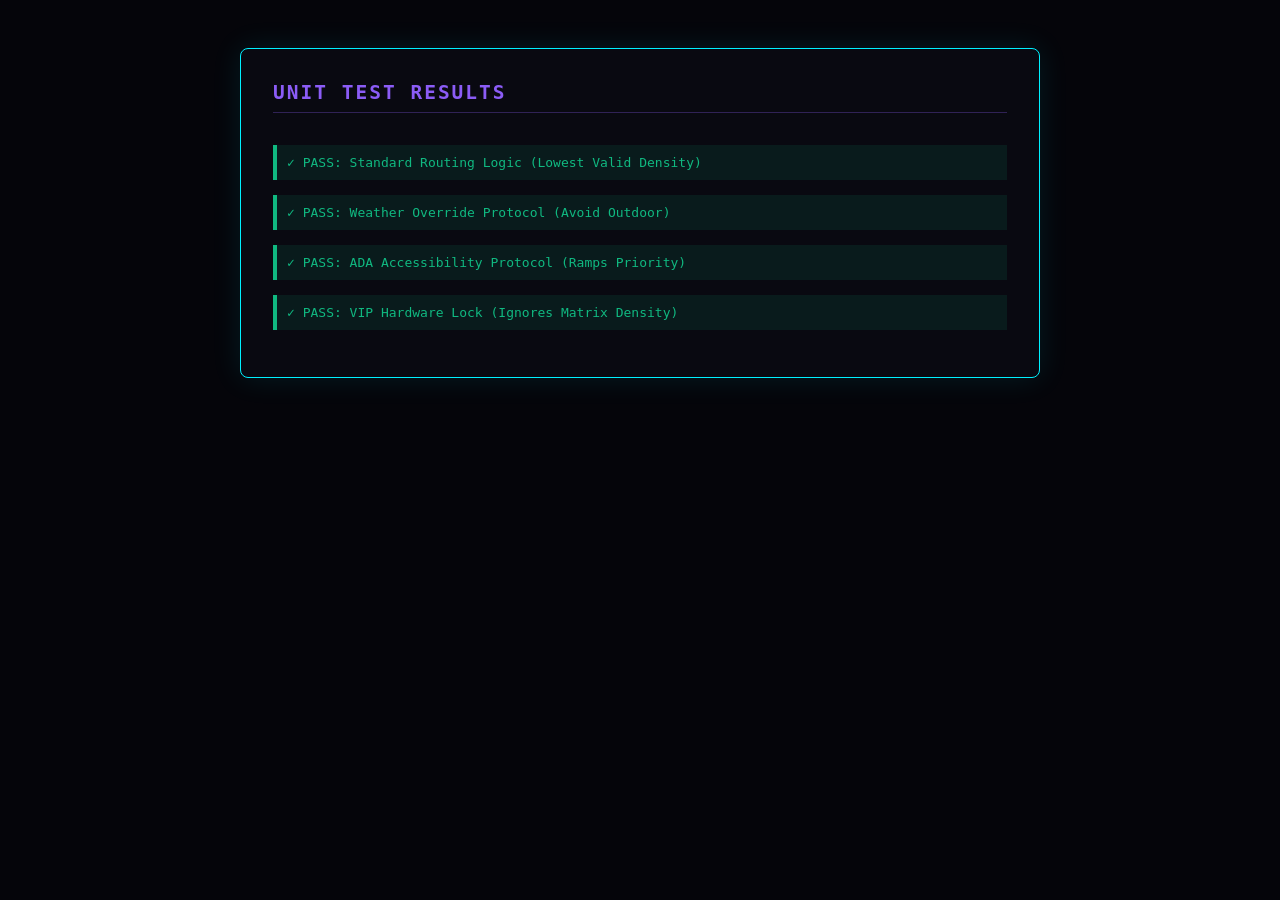
<file: tests/runner.html>
<!DOCTYPE html>
<html lang="en">
<head>
    <meta charset="UTF-8">
    <title>Crowd Pilot AI - Test Runner</title>
    <link rel="stylesheet" href="../style.css">
    <style>
        body { padding: 3rem; background: var(--bg-dark); }
        .test-panel { max-width: 800px; margin: 0 auto; background: rgba(10, 10, 18, 0.9); border: 1px solid var(--neon-cyan); border-radius: 8px; padding: 2rem; font-family: monospace; box-shadow: 0 0 30px rgba(0, 240, 255, 0.1);}
        .test-panel h2 { color: var(--neon-purple); margin-bottom: 2rem; text-transform: uppercase; border-bottom: 1px solid rgba(139, 92, 246, 0.3); padding-bottom: 0.5rem; letter-spacing: 2px;}
        .pass-block { color: var(--success); margin-bottom: 15px; padding: 10px; background: rgba(16, 185, 129, 0.1); border-left: 4px solid var(--success); }
        .fail-block { color: var(--danger); margin-bottom: 15px; padding: 10px; background: rgba(255, 0, 85, 0.1); border-left: 4px solid var(--danger); }
    </style>
</head>
<body>
    <div class="test-panel">
        <div id="test-results"><span style="color:var(--warning)">Initializing Matrix Test Suite...</span></div>
    </div>
    
    <!-- Virtual DOM Mounts required by app.js initialization -->
    <div style="display:none;">
        <span id="data-source-text"></span>
        <span id="event-phase-display"></span>
        <div id="live-gates-container"></div>
        <div id="live-amenities-container"></div>
        <div id="live-merch-container"></div>
        <div id="rec-gate"></div>
        <div id="rec-gate-reason"></div>
        <div id="rec-route"></div>
        <div id="rec-entry-time"></div>
        <div id="rec-food-time"></div>
        <div id="rec-restroom-time"></div>
        <div id="rec-exit-gate"></div>
        <div id="rec-exit-reason"></div>
        <div id="rec-surge-pricing"></div>
        <div id="rec-transit-status"></div>
        <div id="toast-container"></div>
        
        <form id="personalization-form"><input id="seat-input"><input id="arrival-time"></form>
        <div id="plan-lock-screen"></div>
        <input type="checkbox" id="weather-toggle"><div id="weather-icon"></div>
        <input type="checkbox" id="ada-toggle"><div id="ada-icon"></div>
        <input type="checkbox" id="firebase-toggle">
        <button id="chat-toggle"></button><div id="ai-chat-widget" class="collapsed"></div><div id="chat-header"></div>
        <button id="chat-send-btn"></button><input id="chat-input-field"><button id="mic-btn"></button><div id="chat-messages"></div>
    </div>

    <!-- Ensure order matters, load app then tests -->
    <script src="../app.js"></script>
    <script src="simulator.test.js"></script>
</body>
</html>
</file>
<file: style.css>
:root {
    /* Cyberpunk / Holographic Theme */
    --bg-dark: #05050a;
    --bg-card: rgba(10, 10, 18, 0.7);
    --border-glass: rgba(0, 255, 255, 0.1);
    
    --text-main: #e2e8f0;
    --text-muted: #8b9bb4;
    
    --neon-cyan: #00f0ff;
    --neon-purple: #8b5cf6;
    --neon-pink: #ff0055;
    
    --accent-primary: var(--neon-purple);
    --accent-secondary: var(--neon-cyan);
    --accent-glow: rgba(0, 240, 255, 0.4);
    
    --success: #10b981;
    --warning: #facc15;
    --danger: var(--neon-pink);
    
    --font-head: 'Outfit', sans-serif;
    --font-body: 'Inter', sans-serif;
}

* { margin: 0; padding: 0; box-sizing: border-box; }

body {
    background-color: var(--bg-dark);
    color: var(--text-main);
    font-family: var(--font-body);
    min-height: 100vh;
    overflow-x: hidden;
}

/* Keyboard Navigation / Accessibility Focus States */
:focus-visible {
    outline: 3px solid var(--neon-pink);
    outline-offset: 3px;
    border-radius: 4px;
}
input:focus-visible + .slider {
    outline: 3px solid var(--neon-pink);
    outline-offset: 3px;
}

/* --- CYBERPUNK BACKGROUND STRATA --- */
.mesh-bg {
    position: fixed; top: 0; left: 0; width: 100vw; height: 100vh; z-index: -2;
    background: radial-gradient(circle at 50% 50%, rgba(139, 92, 246, 0.15) 0%, rgba(0,0,0,1) 100%),
                radial-gradient(circle at 10% 90%, rgba(0, 240, 255, 0.1) 0%, transparent 60%);
    animation: slowDrift 20s ease-in-out infinite alternate;
}
@keyframes slowDrift { 0% { filter: hue-rotate(0deg); } 100% { filter: hue-rotate(30deg); } }

.cyber-grid {
    position: fixed; top: 0; left: 0; width: 100vw; height: 100vh; z-index: -1;
    background-image: linear-gradient(rgba(0, 240, 255, 0.03) 1px, transparent 1px),
    linear-gradient(90deg, rgba(0, 240, 255, 0.03) 1px, transparent 1px);
    background-size: 40px 40px;
    transform: perspective(500px) rotateX(60deg) translateY(-100px) scale(3);
    animation: gridMove 10s linear infinite;
    pointer-events: none;
}
@keyframes gridMove { 0% { transform: perspective(500px) rotateX(60deg) translateY(0) scale(3); } 100% { transform: perspective(500px) rotateX(60deg) translateY(40px) scale(3); } }

/* Glassmorphism & Hover States */
.glass { 
    background: var(--bg-card); 
    backdrop-filter: blur(25px); -webkit-backdrop-filter: blur(25px); 
    border: 1px solid var(--border-glass); 
    box-shadow: 0 5px 30px rgba(0,0,0,0.5), inset 0 0 20px rgba(0, 240, 255, 0.02);
}
.tilt-card { transition: transform 0.1s ease-out; transform-style: preserve-3d; will-change: transform; }

.hover-glow { position: relative; transition: border-color 0.4s, box-shadow 0.4s; }
.hover-glow:hover {
    border-color: rgba(0, 240, 255, 0.4);
    box-shadow: 0 10px 40px rgba(0,0,0,0.7), inset 0 0 30px rgba(0, 240, 255, 0.1), 0 0 15px rgba(0, 240, 255, 0.2);
}

.card { padding: 1.5rem; border-radius: 16px; display: flex; flex-direction: column; overflow: hidden; }
.card h2 { font-family: var(--font-head); font-size: 1.25rem; font-weight: 600; margin-bottom: 0.5rem; letter-spacing: 0.5px; text-transform: uppercase;}

/* Kinetic Typography */
.neon-text { 
    background: linear-gradient(to right, #fff, var(--neon-cyan)); 
    -webkit-background-clip: text; 
    -webkit-text-fill-color: transparent; 
    text-shadow: 0 0 20px rgba(0, 240, 255, 0.3);
}
.svg-neon-text { text-shadow: 0 0 10px var(--neon-cyan); letter-spacing: 2px;}

/* App Container */
.app-container { max-width: 1400px; margin: 0 auto; padding: 2rem; padding-bottom: 7rem; display: flex; flex-direction: column; gap: 2rem; }

/* Header */
.app-header { display: flex; justify-content: space-between; align-items: center; padding: 1rem 2rem; border-radius: 20px; box-shadow: 0 10px 30px rgba(0,0,0,0.5); flex-wrap: wrap; gap: 1rem; border-bottom: 2px solid rgba(0, 240, 255, 0.2);}
.logo-wrapper { display: flex; align-items: center; gap: 1rem; }
.logo-icon { width: 40px; height: 40px; background: linear-gradient(135deg, var(--neon-purple), var(--neon-cyan)); border-radius: 8px; box-shadow: 0 0 20px rgba(139, 92, 246, 0.6); display: flex; align-items: center; justify-content: center; }
.tagline { color: var(--neon-cyan); font-size: 0.85rem; letter-spacing: 1px; text-transform: uppercase; opacity: 0.8;}

/* Control Toggles */
.control-bar { display: flex; gap: 1rem; padding: 0 1rem 1rem 1rem; align-items: center; justify-content: center; flex-wrap: wrap; margin-top: -1rem; }
.toggle-wrapper { display: flex; align-items: center; gap: 0.6rem; padding: 0.5rem 1rem; border-radius: 30px; border: 1px solid rgba(255, 255, 255, 0.05); }
.toggle-label { font-size: 0.75rem; color: var(--text-muted); text-transform: uppercase; font-weight: 800; letter-spacing: 1px; }
.weather-icon-display { font-size: 1.1rem; filter: drop-shadow(0 0 5px rgba(255,255,255,0.5));}

.source-text { font-size: 0.85rem; font-weight: 800; padding: 0.2rem 0.6rem; border-radius: 4px; transition: all 0.3s; font-family: monospace; text-transform: uppercase;}
.source-text.local { color: var(--warning); background: rgba(250, 204, 21, 0.1); border: 1px solid rgba(250, 204, 21, 0.3); box-shadow: 0 0 10px rgba(250, 204, 21, 0.2); }
.source-text.live { color: var(--neon-pink); background: rgba(255, 0, 85, 0.1); border: 1px solid rgba(255, 0, 85, 0.3); text-shadow: 0 0 10px rgba(255, 0, 85, 0.8); box-shadow: 0 0 15px rgba(255, 0, 85, 0.3);}

.event-status { display: flex; align-items: center; gap: 1rem; padding: 0.5rem 1.2rem; border-radius: 30px; background: rgba(0, 240, 255, 0.05); border: 1px solid rgba(0,240,255,0.1); box-shadow: inset 0 0 10px rgba(0,240,255,0.05);}
.status-dot { width: 10px; height: 10px; border-radius: 50%; background: var(--neon-cyan); box-shadow: 0 0 10px var(--neon-cyan); }
.pulsing { animation: pulse 1.5s infinite; }
@keyframes pulse { 0% { opacity: 1; box-shadow: 0 0 10px var(--neon-cyan); } 50% { opacity: 0.3; box-shadow: 0 0 20px var(--neon-cyan); } 100% { opacity: 1; box-shadow: 0 0 10px var(--neon-cyan); } }
.status-info { display: flex; flex-direction: column; }
.status-info .label { font-size: 0.7rem; color: var(--text-muted); text-transform: uppercase; font-weight: 800; letter-spacing: 1px; }
.status-info strong { font-size: 1rem; font-family: var(--font-head); }

/* Switch Control UI */
.switch { position: relative; display: inline-block; width: 44px; height: 24px; }
.switch input { opacity: 0; width: 0; height: 0; }
.slider { position: absolute; cursor: pointer; top: 0; left: 0; right: 0; bottom: 0; background-color: rgba(255,255,255,0.1); transition: .4s; border: 1px solid rgba(255,255,255,0.1);}
.slider:before { position: absolute; content: ""; height: 16px; width: 16px; left: 3px; bottom: 3px; background-color: rgba(255,255,255,0.8); transition: .4s; box-shadow: 0 2px 5px rgba(0,0,0,0.5);}
input:checked + .slider { background-color: rgba(0, 240, 255, 0.2); border-color: var(--neon-cyan); } 
input:checked + .slider:before { transform: translateX(20px); background-color: var(--neon-cyan); box-shadow: 0 0 10px var(--neon-cyan);}
.slider.round { border-radius: 24px; }
.slider.round:before { border-radius: 50%; }

/* --- RESPONSIVE GRID --- */
.dashboard-grid { display: grid; grid-template-columns: 1fr 1.3fr 1fr; gap: 2rem; align-items: stretch; }

/* Pulsating Radar Map */
.map-section { padding: 1.5rem; border-radius: 16px; margin-bottom: 2rem; display: flex; flex-direction: column; align-items: center; border-top: 2px solid rgba(0, 240, 255, 0.2);}
.map-section h2 { width: 100%; color: var(--neon-cyan); text-align: center; font-size: 1rem;}
.map-container { width: 100%; max-width: 250px; }
.arena-map { width: 100%; height: auto; display: block; overflow: visible;}

.radar-ring { fill: none; stroke: var(--neon-cyan); stroke-width: 1px; opacity: 0; transform-origin: 100px 100px; animation: sonar 3s infinite linear;}
.radar-ring.r-1 { animation-delay: 0s; }
.radar-ring.r-2 { animation-delay: 1s; }
.radar-ring.r-3 { animation-delay: 2s; }
@keyframes sonar { 0% { transform: scale(0.5); opacity: 0.8; stroke-width: 2px; } 100% { transform: scale(3.5); opacity: 0; stroke-width: 0px; } }

.stadium-core { fill: rgba(0, 240, 255, 0.05); stroke: rgba(0, 240, 255, 0.4); stroke-width: 2; filter: drop-shadow(0 0 10px rgba(0, 240, 255, 0.2));}
.gate-node { fill: rgba(255,255,255,0.2); transition: fill 0.3s, r 0.3s; stroke: var(--border-glass); stroke-width: 1;}
.map-path { stroke: rgba(255,255,255,0.1); stroke-dashoffset: 0; transition: stroke 0.3s, stroke-width 0.3s; stroke-dasharray: 6; animation: march 20s linear infinite;}

.map-path.active { stroke: var(--success); filter: drop-shadow(0 0 12px var(--success)); stroke-width: 5; animation: march 1s linear infinite;}
.gate-node.active { fill: var(--success); filter: drop-shadow(0 0 15px var(--success)); r: 10; stroke: #fff;}

.map-path.ada-path.active { stroke: #facc15; filter: drop-shadow(0 0 12px #facc15); }
.gate-node.ada-path.active { fill: #facc15; filter: drop-shadow(0 0 15px #facc15); }

/* Forms */
.form-grid { display: flex; flex-direction: column; gap: 1rem; margin-top: 0.5rem;}
.input-group { display: flex; flex-direction: column; gap: 0.5rem; }
.input-group label { font-size: 0.8rem; color: var(--text-muted); font-weight: 800; text-transform: uppercase; letter-spacing: 1px;}
.input-group input { background: rgba(0,0,0,0.6); border: 1px solid var(--border-glass); padding: 1rem; border-radius: 4px; color: var(--neon-cyan); font-family: monospace; outline: none; transition: border-color 0.3s, box-shadow 0.3s;}
.input-group input:focus { border-color: var(--neon-cyan); box-shadow: 0 0 15px rgba(0, 240, 255, 0.2); }
.btn-primary { background: transparent; color: var(--neon-cyan); border: 1px solid var(--neon-cyan); padding: 1rem; border-radius: 4px; font-weight: 800; font-family: var(--font-head); cursor: pointer; transition: all 0.2s; box-shadow: inset 0 0 10px rgba(0, 240, 255, 0.1), 0 0 10px rgba(0, 240, 255, 0.1); text-transform: uppercase; letter-spacing: 2px;}
.btn-primary:hover { background: var(--neon-cyan); color: #000; box-shadow: 0 0 30px rgba(0, 240, 255, 0.6); }

/* Recommendations */
.rec-panel { position: relative; flex: 1; border-top: 2px solid rgba(139, 92, 246, 0.4);}
.rec-header { display: flex; justify-content: space-between; align-items: center; margin-bottom: 2rem; border-bottom: 1px solid var(--border-glass); padding-bottom: 1rem;}
.lock-screen { position: absolute; top:0; left:0; right:0; bottom:0; background: rgba(5,5,10,0.9); backdrop-filter: blur(10px); display: flex; justify-content: center; align-items: center; border-radius: 16px; font-family: monospace; font-size: 1.2rem; z-index: 10; color:var(--neon-pink); font-weight: 800; letter-spacing: 2px; text-shadow: 0 0 10px var(--neon-pink);}
.badge { background: transparent; border: 1px solid var(--accent-secondary); padding: 0.3rem 0.8rem; border-radius: 4px; font-size: 0.75rem; font-weight: 800; color: var(--accent-secondary); text-transform: uppercase; box-shadow: inset 0 0 10px rgba(0, 240, 255, 0.2);}

.rec-block { margin-bottom: 1.5rem; padding-bottom: 1.5rem; border-bottom: 1px dashed rgba(255,255,255,0.1); }
.rec-block h3 { font-size: 0.8rem; text-transform: uppercase; color: var(--text-muted); margin-bottom: 1rem; letter-spacing: 1px; font-family: monospace; }
.primary-suggestion { font-size: 2.2rem; font-family: var(--font-head); font-weight: 800; margin-bottom: 0.5rem; letter-spacing: 1px;}
.reasoning { color: var(--text-muted); font-size: 0.95rem; margin-bottom: 1rem; line-height: 1.6; }
.route-box { background: rgba(0, 240, 255, 0.05); border-left: 4px solid var(--neon-cyan); padding: 1rem; border-radius: 0 4px 4px 0; font-size: 0.9rem; font-family: monospace;}
.break-item { display: flex; align-items: center; gap: 1rem; margin-bottom: 1rem; background: rgba(0,0,0,0.4); padding: 1rem; border-radius: 8px; border: 1px solid rgba(255,255,255,0.03);}
.break-item .icon { font-size: 1.2rem; filter: grayscale(0.5); }
.break-item strong { display: block; font-size: 0.9rem; margin-bottom: 0.2rem; text-transform: uppercase; letter-spacing: 1px;}
.break-item p { margin: 0; color: #fff; font-size: 1rem; font-family: monospace;}

/* Live Stats (Segmented/Energy Bars) */
.live-feed-card { flex: 1; border-top: 2px solid rgba(255, 0, 85, 0.4);}
.subsection-title { font-size: 0.8rem; text-transform: uppercase; color: var(--neon-pink); margin-bottom: 1rem; border-bottom: 1px solid rgba(255,0,85,0.2); padding-bottom: 0.5rem; letter-spacing: 2px;}
.stat-list { display: flex; flex-direction: column; gap: 0.6rem; }
.stat-row { display: flex; flex-direction: column; gap: 0.3rem; padding: 0.75rem; background: rgba(0,0,0,0.5); border-radius: 4px; border: 1px solid var(--border-glass); position: relative; overflow: hidden;}
.stat-name { font-size: 0.85rem; font-weight: 800; color: #fff; text-transform: uppercase; letter-spacing: 1px;}
.stat-val-wrapper { display: flex; align-items: center; gap: 1rem; }
.stat-bar-bg { flex: 1; height: 10px; background: rgba(255,255,255,0.05); border-radius: 2px; overflow: hidden; position: relative; border: 1px solid rgba(255,255,255,0.1); }
/* The striped "segment" look */
.stat-bar-fill { 
    height: 100%; transition: width 0.5s cubic-bezier(0.4, 0, 0.2, 1); 
    background-image: repeating-linear-gradient(-45deg, transparent, transparent 4px, rgba(0,0,0,0.3) 4px, rgba(0,0,0,0.3) 8px); 
}
.stat-pct { font-weight: 800; font-size: 1rem; min-width: 45px; text-align: right; font-family: monospace; text-shadow: 0 0 5px currentColor;}

/* CHAT WIDGET - Cyber Floating */
.chat-widget.float-mode {
    position: fixed; bottom: 2rem; right: 2rem; width: 380px;
    background: rgba(5, 5, 10, 0.95); backdrop-filter: blur(25px); -webkit-backdrop-filter: blur(25px);
    border: 1px solid rgba(139, 92, 246, 0.3); border-radius: 12px;
    box-shadow: 0 20px 50px rgba(0,0,0,0.8), 0 0 30px rgba(139, 92, 246, 0.2);
    display: flex; flex-direction: column; transition: all 0.3s cubic-bezier(0.4, 0, 0.2, 1); z-index: 100;
}
.chat-widget:before {
    content: ''; position: absolute; top:0; left:0; right:0; height: 2px;
    background: linear-gradient(90deg, transparent, var(--neon-purple), transparent); z-index: 10;
}
.chat-widget.collapsed { height: 60px; border-radius: 30px; }
.chat-widget:not(.collapsed) { height: 500px; }

.chat-header { padding: 18px 24px; display: flex; justify-content: space-between; align-items: center; cursor: pointer; border-bottom: 1px solid rgba(139,92,246,0.1); }
.chat-title { display: flex; align-items: center; gap: 0.8rem; font-family: var(--font-head); font-weight: 600; font-size: 1.1rem; color: #fff;}
.chat-settings-btn { background: transparent; border: none; cursor: pointer; font-size: 1.2rem; filter: grayscale(1); transition: filter 0.3s; }
.chat-settings-btn:hover { filter: drop-shadow(0 0 5px var(--neon-cyan)) grayscale(0); }
.chat-toggle { background: transparent; border: none; color: var(--neon-purple); transform: rotate(180deg); transition: transform 0.3s; font-size: 0.9rem; cursor: pointer;}
.chat-widget.collapsed .chat-toggle { transform: rotate(0deg); }
.chat-widget.collapsed .chat-header { border-bottom: none; }

.chat-body { flex: 1; display: flex; flex-direction: column; overflow: hidden; opacity: 1; transition: opacity 0.2s;}
.chat-widget.collapsed .chat-body { opacity: 0; pointer-events: none; }

.chat-messages { flex: 1; padding: 1.5rem; overflow-y: auto; display: flex; flex-direction: column; gap: 1rem; }
.message { max-width: 85%; padding: 0.8rem 1rem; border-radius: 8px; font-size: 0.85rem; line-height: 1.5; color: #e2e8f0; font-family: monospace;}
.message.bot { background: rgba(0, 240, 255, 0.05); align-self: flex-start; border-bottom-left-radius: 0; border: 1px solid rgba(0, 240, 255, 0.1); box-shadow: inset 0 0 10px rgba(0,240,255,0.05);}
.message.user { background: rgba(139, 92, 246, 0.2); border: 1px solid var(--neon-purple); color: #fff; align-self: flex-end; border-bottom-right-radius: 0; box-shadow: 0 0 15px rgba(139, 92, 246, 0.2);}
.message.thinking { font-style: italic; color: var(--neon-cyan); opacity: 0.8; border:none; background:transparent; font-weight: bold;}

.chat-input-wrapper { display: flex; padding: 1rem; background: rgba(0,0,0,0.8); gap: 0.8rem; align-items: center; border-top: 1px solid rgba(139,92,246,0.2); border-bottom-left-radius: 12px; border-bottom-right-radius: 12px;}
.mic-btn, .send-btn { width: 36px; height: 36px; border-radius: 6px; border: 1px solid var(--border-glass); display: flex; align-items: center; justify-content: center; cursor: pointer; transition: all 0.2s;}
.mic-btn { background: rgba(255,255,255,0.05); color: #fff; font-size: 1rem; }
.mic-btn.listening { background: var(--danger); border-color: var(--danger); animation: pulseStatus 1s infinite; box-shadow: 0 0 15px rgba(255,0,85,0.5); }
.send-btn { background: rgba(139, 92, 246, 0.1); border-color: var(--neon-purple); color: var(--neon-purple); font-weight: 800; font-size: 1.2rem;}
.send-btn:hover { background: var(--neon-purple); color: #fff; box-shadow: 0 0 15px rgba(139,92,246,0.5); }
#chat-input-field { flex: 1; background: transparent; border: none; color: #fff; font-size: 0.9rem; outline: none; font-family: monospace;}

/* Notifications & Modals */
.toast-container { position: fixed; bottom: 2rem; left: 2rem; display: flex; flex-direction: column; gap: 1rem; z-index: 1000; pointer-events: none;}
.toast { background: rgba(5, 5, 10, 0.95); border: 1px solid rgba(0, 240, 255, 0.3); border-left: 4px solid var(--neon-cyan); color: #fff; padding: 1rem 1.5rem; border-radius: 4px; box-shadow: 0 5px 30px rgba(0,0,0,0.8), 0 0 20px rgba(0,240,255,0.2); transform: translateX(-150%); animation: slideIn 0.4s cubic-bezier(0.4, 0, 0.2, 1) forwards, fadeOut 0.4s forwards 4s; font-family: monospace; font-size: 0.85rem; pointer-events: auto;}
@keyframes slideIn { to { transform: translateX(0); } }
@keyframes fadeOut { to { opacity: 0; transform: translateX(-50px); } }

.modal-overlay { position: fixed; top: 0; left: 0; width: 100vw; height: 100vh; background: rgba(0,0,0,0.9); backdrop-filter: blur(10px); display: flex; justify-content: center; align-items: center; z-index: 2000; }
.modal-overlay.hidden { display: none; }
.modal-content { max-width: 450px; width: 100%; border: 1px solid var(--neon-cyan); box-shadow: 0 0 50px rgba(0, 240, 255, 0.2); border-radius: 8px;}
.modal-content p { color: var(--text-muted); font-size: 0.9rem; font-family: monospace; line-height: 1.5; margin-bottom:1.5rem;}
.modal-content input { width: 100%; padding: 1rem; background: rgba(0,0,0,0.8); border: 1px solid var(--border-glass); color: var(--neon-cyan); border-radius: 4px; margin-bottom: 2rem; outline: none; font-family: monospace; font-size:1rem;}
.modal-content input:focus { border-color: var(--neon-cyan); box-shadow: 0 0 15px rgba(0,240,255,0.2);}
.modal-actions { display: flex; justify-content: flex-end; gap: 1rem; }
.btn-cancel { background: transparent; color: var(--text-muted); border: 1px solid var(--text-muted); padding: 1rem; border-radius: 4px; font-weight: 800; font-family: var(--font-head); cursor: pointer; transition: all 0.2s; text-transform: uppercase; letter-spacing: 2px; }
.btn-cancel:hover { background: rgba(255,255,255,0.1); color: #fff; border-color: #fff; }

/* --- RESPONSIVE MEDIA QUERIES --- */
@media (max-width: 1024px) {
    .dashboard-grid { grid-template-columns: 1fr 1fr; }
    .col-personal, .col-recommendations { grid-column: span 1; }
    .col-live { grid-column: span 2; }
}

@media (max-width: 768px) {
    .app-container { padding: 1rem; padding-bottom: 6rem; }
    .app-header { flex-direction: column; align-items: stretch; border-radius: 8px;}
    .control-bar { width: 100%; display: flex; flex-wrap: wrap; gap: 0.8rem; padding: 0; margin-top: 0;}
    .toggle-wrapper { flex: 1 1 45%; justify-content: space-between; }
    .event-status { flex: 1 1 100%; justify-content: center; }
    .dashboard-grid { grid-template-columns: 1fr; display: flex; flex-direction: column; }
    
    .chat-widget.float-mode {
        width: 100%; right: 0; bottom: 0; border-radius: 0; 
        border-top-left-radius: 16px; border-top-right-radius: 16px;
        box-shadow: 0 -10px 40px rgba(0,0,0,0.8);
    }
    .chat-widget.collapsed { border-radius: 0; }
}
</file>
